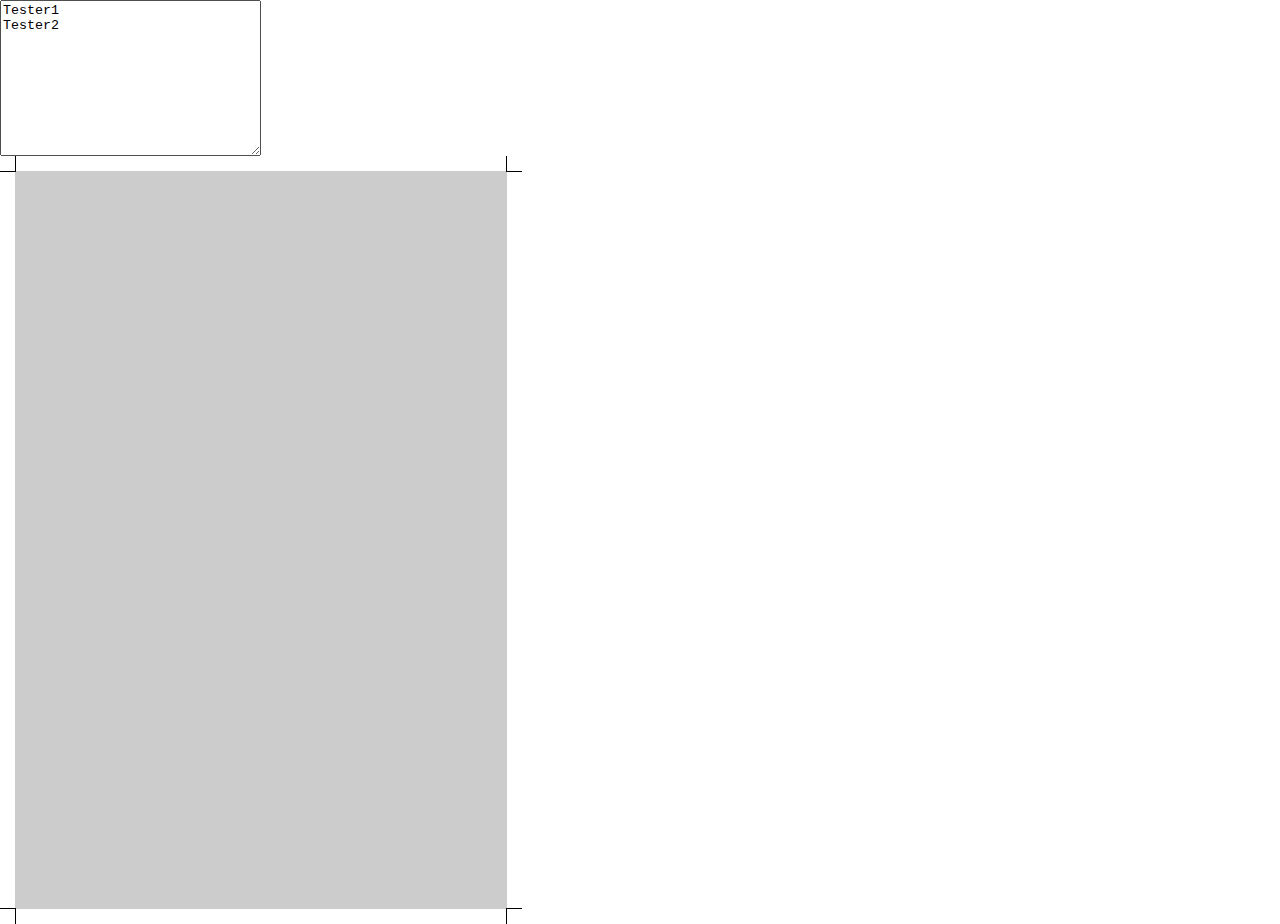
<file: index.html>
<html>
	<head>
		<title>Welcome to nginx!</title>
		<link rel="stylesheet" type="text/css" href="css/generic.css">
	</head>
<body bgcolor="white" text="black" style="padding: 0px; margin: 0px;">
<textarea name="names" id="names" cols="30" rows="10">
Tester1
Tester2
</textarea>
	<div class="canvas apply_cutline portrait" id="canvas0">
		<div class="inner_canvas"></div>
		<div class="cutline t l"></div>
		<div class="cutline b l"></div>
		<div class="cutline t r"></div>
		<div class="cutline b r"></div>
	</div>

	<script type="text/javascript" src="http://provisioning.devshopous.dev/scripts/jquery-1.4.2.js"></script>
	<!--<script type="text/javascript" src="http://ajax.googleapis.com/ajax/libs/jquery/1.7.1/jquery.min.js"></script>-->
	<script type="text/javascript">
control_count = 0;
canvas_count = 0;
names = $("#names").text().split("\n");
//alert(names[0]);
function template_element(name, innerHTML,CSS_key_pairs){
	this.name = name;
	this.innerHTML = innerHTML;
	this.CSS_key_pairs = CSS_key_pairs;
}

function setup_base_template(template_base_html, personalised_elements){
	//empty template canvas
	$("#canvas0 .inner_canvas").children().remove();
	//replace base HTML with personalisations
	merged_innerHTML = template_base_html;
	$.each(personalised_elements,function(index,obj){
		merged_innerHTML = merged_innerHTML.replace("{" + obj.key + "}",obj.value);
	});	
	//drop base html into template canvas
	$("#canvas0 .inner_canvas").append(merged_innerHTML);
}

function populate_inner_canvas(template_elements,	personalised_elements,sheet_personalisations){
	//remove old canvas'
	for(var i =1; i < canvas_count; i++){
	$("#canvas" + i).remove();
	}
	canvas_count = 0;
	//reset template
	
	//load stuff from the template
		


	//add all new canvas' based on template- ID ascends from zero.
	for(var i=0; i < sheet_personalisations.length;i++){
	canvas_count +=1;
	var clone = $("#canvas0").clone();
	clone.attr('id',"canvas" + canvas_count);
	clone.addClass("clone");
	clone.appendTo("body");
	}

	//somehow merge in the personalisation..
	personalised_invitations = 0;
	$.each(sheet_personalisations,function(i,person){
		personalised_invitations +=1;
			var this_sheet = $("#canvas" + personalised_invitations + " .inner_canvas");
			this_sheet.children().each(function(){
				var contents = $(this).html();
				if(contents.indexOf("{" + person.key + "}") > -1){
					$(this).html(contents.replace("{" + person.key + "}",person.value));
				}
				console.log($(this).attr('id'));
			});
	})


}
	var template = {};
template.elements = [];

template.fields_required = [];

	var personalised_elements= [];
	personalised_elements.push(	{"key":"main_header","value":"foo bar"},
															{"key":"marriage_time","value":"Thursday, the Eleventh of October <br />Two Thousand and Seven <br />at half after six o'clock"},
															{"key":"person_1","value":"Jane Does"},
															{"key":"person_2","value":"Johnathan Doe"});
	
	var sheet_personalisations = [];
	sheet_personalisations.push(	{"key":"person_name","value":"Tester"},
					{"key":"person_name","value":"Tester2"},
					{"key":"person_name","value":"Rhys"}
);

$(function(){
		$.ajaxSetup({
	  error: function(xhr, status, error) {
	    alert("An AJAX error occured: " + status + "\nError: " + error);
	  }
		});
		$.get("black_elegant.html",{},function(data){
			template.base_html = data;
			setup_base_template(template.base_html, personalised_elements);

		$.get("black_elegant_kv.json",{},function(data2){
			alert(data2);
			var dataobj = $.parseJSON(data2);
			alert(dataobj.name);
		}).error(alert('ok'));
})

//merge in dummy data
/*	populate_inner_canvas(template.elements,
											personalised_elements,
											sheet_personalisations);*/

});
</script>

</body>
</html>
</file>
<file: css/generic.css>
.apply_cutline .cutline{
		position: absolute;
		height: 14.76px;
		width: 14.76px;
		}
		.apply_cutline .l {
		left: -14.76px;
		border-right: 1px solid #000;
		}
		.apply_cutline .t {
		top: -14.76px;
		border-bottom: 1px solid #000;
		}
		.apply_cutline .r {
		right: -14.76px;
		border-left: 1px solid #000;
		}
		.apply_cutline .b {
		bottom: -14.76px;
		border-top: 1px solid #000;
		}
		.canvas {
		padding: 0px; 
		position: relative;
		background-color: #ccc;
		}
        .inner_canvas {
        position: relative;
        height: 100%;
        width: 100%;
        }
		.apply_cutline {
		margin: 14.76px;
		}
		.portrait {
			height: 738px; width: 492px;
		}
		.landscape {
			height: 492px; width: 738px;
		}
</file>
